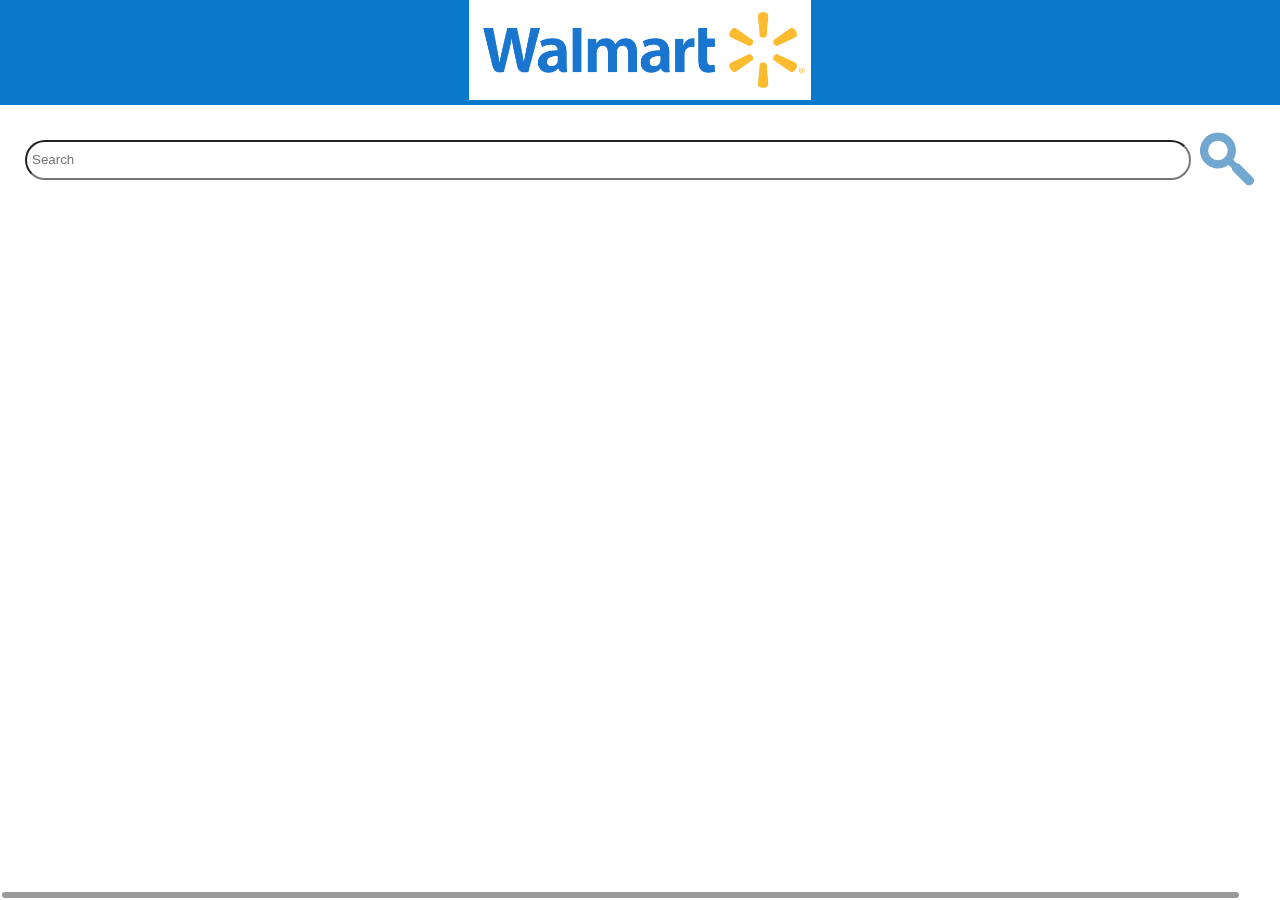
<file: static/index.html>
<!DOCTYPE html>
<html lang="en">
<script src="jquery-3.3.1.min.js"></script>
<script src= "js/script.js"></script>
<script type="text/javascript" src="js/jquery.overlayScrollbars.min.js"></script>

<link rel ="stylesheet" href= "css/style.css"/>
<link type="text/css" href="css/OverlayScrollbars.min.css" rel="stylesheet"/>

<head>
<meta name="viewport" content="width=device-width, initial-scale=1">
<title>Walmart</title>
</head>

<body>
<div id="header">
<center>
<img src="assets/wmt_h_r_c.jpg" class="logo" />
</div>
</center>
<center>
<div class="searchbox">
<input id="search" name="search" placeholder="Search" type="text" />
<input id = "search_button" type="submit" />
</div>
</center>
<div id = "products" class="grid"></div>
</div>
</body>
</html>
</file>
<file: static/css/style.css>
@font-face {
    font-family: BogleWeb;
    src: url(../assets/BogleWeb-Regular.woff2);
}

body {
    font-family: BogleWeb;
    margin: 0 0 0 0;
}

.logo {
   height:100px;
   display:inline-block;
}
 
#header {
    background-color: #0879c9;
    margin-bottom:20px;
}
 
.item {
    width:27%;
    height:300px;
    display:inline-block;
    box-shadow: 2px 2px 2px 2px #eee;
    margin-left: 2%;
    margin-right:2%;
    padding: 1%;
    
    word-wrap: normal;
    border-radius: 20px;
    line-height: 1.5em;
    cursor: pointer;
    overflow-y:scroll;
    overflow-x: hidden;
}


.item:hover {
    box-shadow: 3px 3px 3px 8px #eee;
}

.image {
    height:100px;
    display:inline-block;
}

.bigimage {
    display:inline-block;
}

.msrp {text-decoration: line-through;}
.price {font-weight:bold;}

.name {
    font-weight:bold;
}

.grid {
    width:100%;
    margin-left: 20px;
    margin-right:20px;
}

.searchbox {
    width:100%;
    margin-left: auto;
    margin-right: auto;
    display:inline-block;
    padding:2px;
}

#search_button {
    background : url("Search_icon.png") no-repeat center center;
    border : none;
    color : transparent;
    width:64px;
    height:64px;
    cursor:pointer;
}

#search {
    border-radius: 25px;
    width:90%;
    line-height:2em;
    padding:5px;
}

#back {
    font-size:2em;
    box-shadow: 2px 2px 2px 4px #aaa;
    margin-bottom:30px;
    cursor:pointer;
}

#productDescription {
margin-top:50px;
width:50%;
margin: 0 auto;
}

#products{
margin-bottom:50px;

}
@media only screen and (max-width: 800px) {
    .item {
        height:100%;
        width:93%;
        padding:0px;
        margin: 0 0 0 0 ;
        overflow:visible;
        white-space: initial;
    }
    .bigimage {
        width:100%;
        display:inline-block;
    }
}
</file>
<file: static/css/OverlayScrollbars.min.css>
/*!
 * OverlayScrollbars
 * https://github.com/KingSora/OverlayScrollbars
 *
 * Version: 1.4.3
 *
 * Copyright KingSora.
 * https://github.com/KingSora
 *
 * Released under the MIT license.
 * Date: 17.04.2018
 */
html.os-html,html.os-html > .os-host{display:block;overflow:hidden;box-sizing:border-box;height:100%!important;width:100%!important;min-width:100%!important;min-height:100%!important;margin:0!important;position:absolute!important}html.os-html > .os-host > .os-padding{position:absolute}body.os-dragging,body.os-dragging *{cursor:default}.os-host,.os-host-textarea{position:relative;overflow:visible!important}#hs-dummy-scrollbar-size{position:fixed;opacity:0;-ms-filter:progid:DXImageTransform.Microsoft.Alpha(Opacity=0);visibility:hidden;overflow:scroll;height:500px;width:500px}#hs-dummy-scrollbar-size,.os-viewport{-ms-overflow-style:scrollbar!important}.os-viewport-native-scrollbars-invisible#hs-dummy-scrollbar-size::-webkit-scrollbar,.os-viewport-native-scrollbars-invisible.os-viewport::-webkit-scrollbar,.os-viewport-native-scrollbars-invisible#hs-dummy-scrollbar-size::-webkit-scrollbar-corner,.os-viewport-native-scrollbars-invisible.os-viewport::-webkit-scrollbar-corner{display:none!important;width:0!important;height:0!important;visibility:hidden!important;background:transparent!important}.os-content-glue{max-height:100%;max-width:100%;width:100%;pointer-events:none}.os-padding{direction:inherit;position:absolute;overflow:visible;padding:0;margin:0;left:0;top:0;bottom:0;right:0;width:auto!important;height:auto!important;z-index:1}.os-host-overflow > .os-padding{overflow:hidden}.os-viewport{direction:inherit!important;box-sizing:inherit!important;resize:none!important;position:absolute;overflow:hidden;top:0;left:0;bottom:0;right:0;padding:0;margin:0;-webkit-overflow-scrolling:touch}.os-content-arrange{position:absolute;z-index:-1;min-height:1px;min-width:1px;pointer-events:none}.os-content{direction:inherit;box-sizing:border-box!important;position:relative;display:block;height:100%;width:100%;height:100%;width:100%;visibility:visible}.os-host-textarea > .os-padding > .os-content{overflow:hidden!important}.os-content > .os-textarea{direction:inherit!important;float:none!important;margin:0!important;max-height:none!important;max-width:none!important;border:none!important;border-radius:0!important;background:transparent!important;outline:0 none transparent!important;overflow:hidden!important;resize:none!important;position:absolute!important;top:0!important;left:0!important;z-index:1;padding:0}.os-host-rtl > .os-padding > .os-viewport > .os-content > .os-textarea{right:0!important}.os-content > .os-textarea-cover{z-index:-1;pointer-events:none}.os-content > .os-textarea[wrap='off']{white-space:pre!important;margin:0!important}.os-text-inherit{font-family:inherit;font-size:inherit;font-weight:inherit;font-style:inherit;font-variant:inherit;text-transform:inherit;text-decoration:inherit;text-indent:inherit;text-align:inherit;text-shadow:inherit;text-overflow:inherit;letter-spacing:inherit;word-spacing:inherit;line-height:inherit;unicode-bidi:inherit;direction:inherit;color:inherit;cursor:text}.os-resize-observer,.os-resize-observer-host{box-sizing:inherit;display:block;opacity:0;position:absolute;top:0;left:0;height:100%;width:100%;overflow:hidden;pointer-events:none;z-index:-1}.os-resize-observer-host{padding:inherit;border:inherit;border-color:transparent;border-style:solid;box-sizing:border-box}.os-resize-observer-host:after{content:''}.os-resize-observer-host > .os-resize-observer,.os-resize-observer-host:after{height:200%;width:200%;padding:inherit;border:inherit;margin:0;display:block;box-sizing:content-box}.os-resize-observer.observed,object.os-resize-observer{box-sizing:border-box!important}.os-size-auto-observer{box-sizing:inherit!important;height:100%;width:inherit;max-width:1px;position:relative;float:left;max-height:1px;overflow:hidden;z-index:-1;padding:0;margin:0;pointer-events:none}.os-size-auto-observer > .os-resize-observer{width:1000%;height:1000%;min-height:1px;min-width:1px}.os-resize-observer-item{position:absolute;top:0;right:0;bottom:0;left:0;overflow:hidden;z-index:-1;opacity:0;direction:ltr!important;-webkit-box-flex:0!important;-ms-flex:none!important;flex:none!important}.os-resize-observer-item-final{position:absolute;left:0;top:0;-webkit-transition:none!important;transition:none!important;-webkit-box-flex:0!important;-ms-flex:none!important;flex:none!important}.os-resize-observer{-webkit-animation-duration:.001s;animation-duration:.001s;-webkit-animation-name:hs-resize-observer-dummy-animation;animation-name:hs-resize-observer-dummy-animation}.os-host-transition > .os-scrollbar,.os-host-transition > .os-scrollbar-corner{-webkit-transition:opacity 0.3s,visibility 0.3s,top 0.3s,right 0.3s,bottom 0.3s,left .3s;transition:opacity 0.3s,visibility 0.3s,top 0.3s,right 0.3s,bottom 0.3s,left .3s}html.os-html > .os-host > .os-scrollbar{position:absolute;z-index:999999}.os-scrollbar,.os-scrollbar-corner{position:absolute;opacity:1;-ms-filter:progid:DXImageTransform.Microsoft.Alpha(Opacity=100);z-index:1}.os-scrollbar-corner{bottom:0;right:0}.os-scrollbar{pointer-events:none}.os-scrollbar-track{pointer-events:auto;position:relative;height:100%;width:100%;padding:0!important;border:none!important}.os-scrollbar-handle{pointer-events:auto;position:absolute;width:100%;height:100%}.os-scrollbar-handle-off,.os-scrollbar-track-off{pointer-events:none}.os-scrollbar.os-scrollbar-unusable,.os-scrollbar.os-scrollbar-unusable *{pointer-events:none!important}.os-scrollbar.os-scrollbar-unusable .os-scrollbar-handle{opacity:0!important}.os-scrollbar-horizontal{bottom:0;left:0}.os-scrollbar-vertical{top:0;right:0}.os-host-rtl > .os-scrollbar-horizontal{right:0}.os-host-rtl > .os-scrollbar-vertical{right:auto;left:0}.os-host-rtl > .os-scrollbar-corner{right:auto;left:0}.os-scrollbar-auto-hidden,.os-padding + .os-scrollbar-corner,.os-host-resize-disabled.os-host-scrollbar-horizontal-hidden > .os-scrollbar-corner,.os-host-scrollbar-horizontal-hidden > .os-scrollbar-horizontal,.os-host-resize-disabled.os-host-scrollbar-vertical-hidden > .os-scrollbar-corner,.os-host-scrollbar-vertical-hidden > .os-scrollbar-vertical,.os-scrollbar-horizontal.os-scrollbar-auto-hidden + .os-scrollbar-vertical + .os-scrollbar-corner,.os-scrollbar-horizontal + .os-scrollbar-vertical.os-scrollbar-auto-hidden + .os-scrollbar-corner,.os-scrollbar-horizontal.os-scrollbar-auto-hidden + .os-scrollbar-vertical.os-scrollbar-auto-hidden + .os-scrollbar-corner{opacity:0;visibility:hidden;pointer-events:none}.os-scrollbar-corner-resize-both{cursor:nwse-resize}.os-host-rtl > .os-scrollbar-corner-resize-both{cursor:nesw-resize}.os-scrollbar-corner-resize-horizontal{cursor:ew-resize}.os-scrollbar-corner-resize-vertical{cursor:ns-resize}.os-dragging .os-scrollbar-corner.os-scrollbar-corner-resize{cursor:default}.os-host-resize-disabled.os-host-scrollbar-horizontal-hidden > .os-scrollbar-vertical{top:0;bottom:0}.os-host-resize-disabled.os-host-scrollbar-vertical-hidden > .os-scrollbar-horizontal{right:0;left:0}.os-scrollbar:hover,.os-scrollbar-corner.os-scrollbar-corner-resize{opacity:1!important;visibility:visible!important}.os-scrollbar-corner.os-scrollbar-corner-resize{background-image:url([data-uri]);background-repeat:no-repeat;background-position:100% 100%;pointer-events:auto!important}.os-host-rtl > .os-scrollbar-corner.os-scrollbar-corner-resize{-webkit-transform:scale(-1,1);transform:scale(-1,1)}.os-host-overflow{overflow:hidden!important}@-webkit-keyframes hs-resize-observer-dummy-animation{from{z-index:0}to{z-index:-1}}@keyframes hs-resize-observer-dummy-animation{from{z-index:0}to{z-index:-1}}.os-theme-none > .os-scrollbar-horizontal,.os-theme-none > .os-scrollbar-vertical,.os-theme-none > .os-scrollbar-corner{display:none!important}.os-theme-none > .os-scrollbar-corner-resize{display:block!important;min-width:10px;min-height:10px}.os-theme-dark > .os-scrollbar-horizontal,.os-theme-light > .os-scrollbar-horizontal{right:10px;height:10px}.os-theme-dark > .os-scrollbar-vertical,.os-theme-light > .os-scrollbar-vertical{bottom:10px;width:10px}.os-theme-dark.os-host-rtl > .os-scrollbar-horizontal,.os-theme-light.os-host-rtl > .os-scrollbar-horizontal{left:10px;right:0}.os-theme-dark > .os-scrollbar-corner,.os-theme-light > .os-scrollbar-corner{height:10px;width:10px;background-color:transparent}.os-theme-dark > .os-scrollbar,.os-theme-light > .os-scrollbar{padding:2px;box-sizing:border-box;background:transparent}.os-theme-dark > .os-scrollbar.os-scrollbar-unusable,.os-theme-light > .os-scrollbar.os-scrollbar-unusable{background:transparent}.os-theme-dark > .os-scrollbar > .os-scrollbar-track,.os-theme-light > .os-scrollbar > .os-scrollbar-track{background:transparent}.os-theme-dark > .os-scrollbar-horizontal > .os-scrollbar-track > .os-scrollbar-handle,.os-theme-light > .os-scrollbar-horizontal > .os-scrollbar-track > .os-scrollbar-handle{min-width:30px}.os-theme-dark > .os-scrollbar-vertical > .os-scrollbar-track > .os-scrollbar-handle,.os-theme-light > .os-scrollbar-vertical > .os-scrollbar-track > .os-scrollbar-handle{min-height:30px}.os-theme-dark > .os-scrollbar > .os-scrollbar-track > .os-scrollbar-handle,.os-theme-light > .os-scrollbar > .os-scrollbar-track > .os-scrollbar-handle{border-radius:11px;opacity:.4}.os-theme-dark > .os-scrollbar > .os-scrollbar-track > .os-scrollbar-handle{background:#000}.os-theme-light > .os-scrollbar > .os-scrollbar-track > .os-scrollbar-handle{background:#fff}.os-theme-dark.os-host-transition > .os-scrollbar > .os-scrollbar-track > .os-scrollbar-handle,.os-theme-light.os-host-transition > .os-scrollbar > .os-scrollbar-track > .os-scrollbar-handle{-webkit-transition:opacity .3s;transition:opacity .3s}.os-theme-dark > .os-scrollbar:hover > .os-scrollbar-track > .os-scrollbar-handle,.os-theme-light > .os-scrollbar:hover > .os-scrollbar-track > .os-scrollbar-handle{opacity:.55}.os-theme-dark > .os-scrollbar > .os-scrollbar-track > .os-scrollbar-handle.active,.os-theme-light > .os-scrollbar > .os-scrollbar-track > .os-scrollbar-handle.active{opacity:.7}.os-theme-dark > .os-scrollbar-horizontal .os-scrollbar-handle:before,.os-theme-dark > .os-scrollbar-vertical .os-scrollbar-handle:before,.os-theme-light > .os-scrollbar-horizontal .os-scrollbar-handle:before,.os-theme-light > .os-scrollbar-vertical .os-scrollbar-handle:before{content:'';position:absolute;left:0;right:0;top:0;bottom:0;display:block}.os-theme-dark.os-host-scrollbar-horizontal-hidden > .os-scrollbar-horizontal .os-scrollbar-handle:before,.os-theme-dark.os-host-scrollbar-vertical-hidden > .os-scrollbar-vertical .os-scrollbar-handle:before,.os-theme-light.os-host-scrollbar-horizontal-hidden > .os-scrollbar-horizontal .os-scrollbar-handle:before,.os-theme-light.os-host-scrollbar-vertical-hidden > .os-scrollbar-vertical .os-scrollbar-handle:before{display:none}.os-theme-dark > .os-scrollbar-horizontal .os-scrollbar-handle:before,.os-theme-light > .os-scrollbar-horizontal .os-scrollbar-handle:before{top:-6px;bottom:-2px}.os-theme-dark > .os-scrollbar-vertical .os-scrollbar-handle:before,.os-theme-light > .os-scrollbar-vertical .os-scrollbar-handle:before{left:-6px;right:-2px}.os-host-rtl.os-theme-dark > .os-scrollbar-vertical .os-scrollbar-handle:before,.os-host-rtl.os-theme-light > .os-scrollbar-vertical .os-scrollbar-handle:before{right:-6px;left:-2px}
</file>
